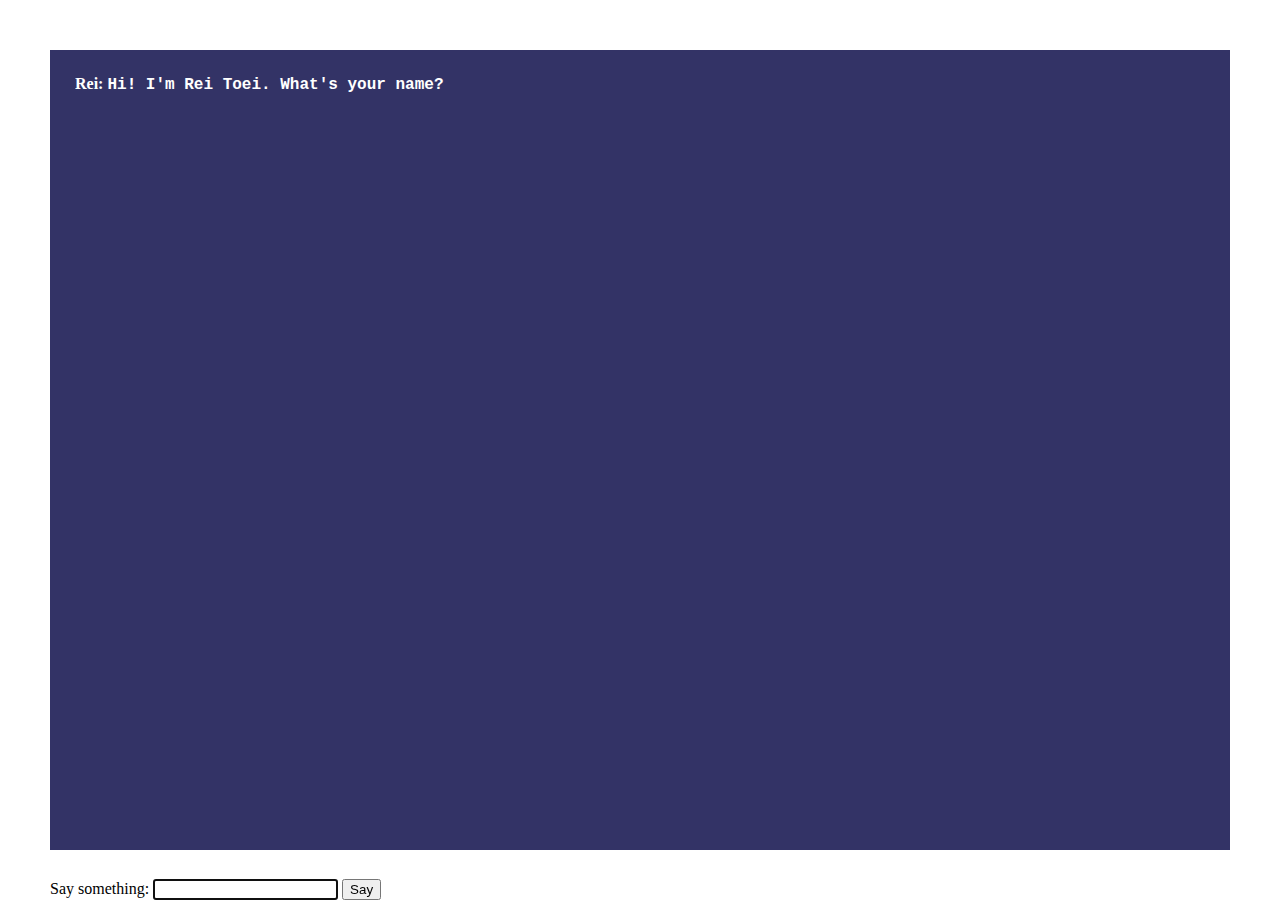
<file: app/index.html>
<!DOCTYPE html>
<html>
    <head>
        <title>Rei lab</title>
        <script src="scripts/deps/xregexp-all.js"></script>
        <script data-main="scripts/main" src="scripts/require-jquery.js"></script>
        <link rel="stylesheet" type="text/css" href="style/main.css"/>
    </head>
    <body>
        <div id="conversation"></div>
        <div id="userinput">
        Say something: <input id="q" autofocus/>
        <input type="submit" id="submit" value="Say"/>
    </div>
    </body>
</html>
</file>
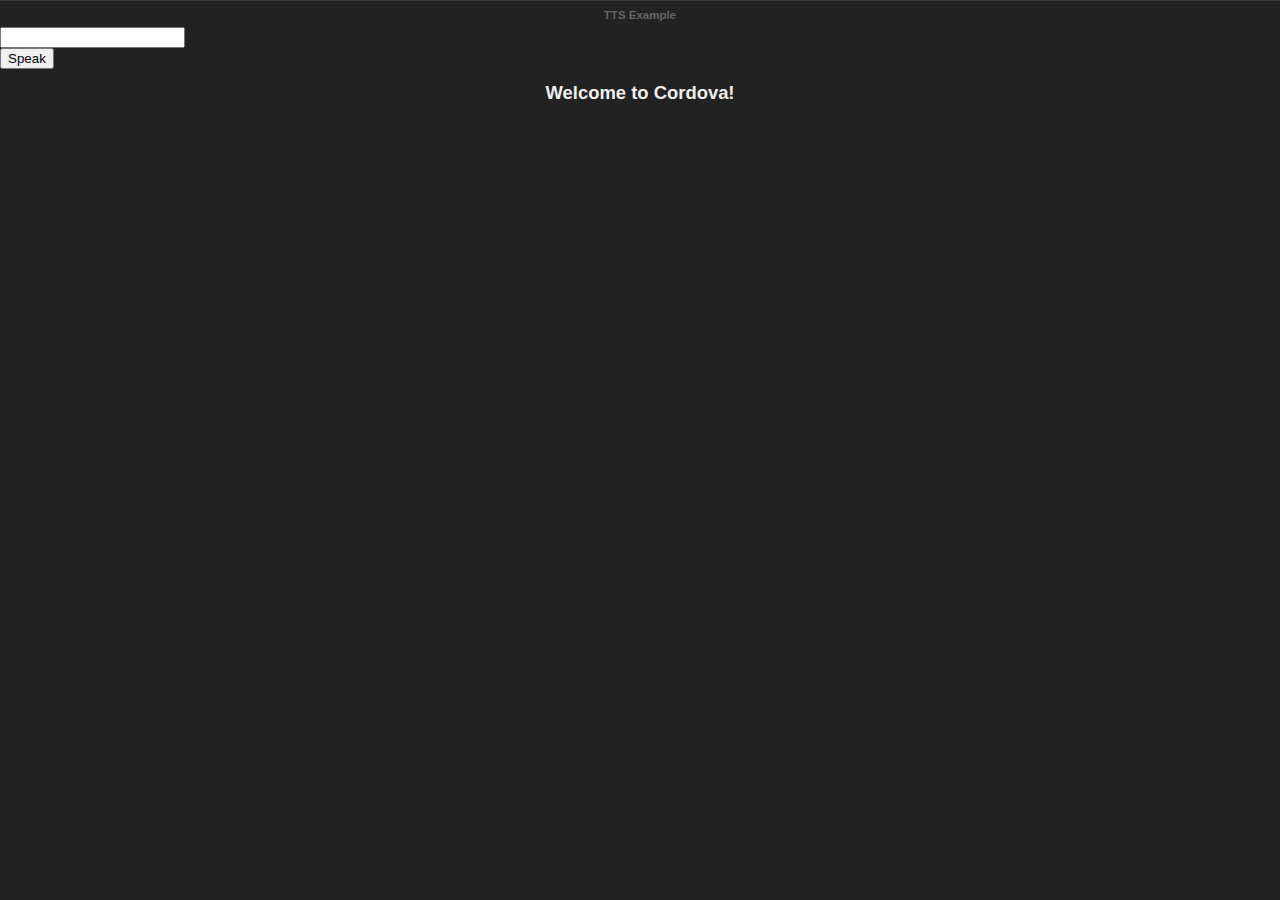
<file: android/assets/www/index.html>
<!DOCTYPE HTML>
<!--
       Licensed to the Apache Software Foundation (ASF) under one
       or more contributor license agreements.  See the NOTICE file
       distributed with this work for additional information
       regarding copyright ownership.  The ASF licenses this file
       to you under the Apache License, Version 2.0 (the
       "License"); you may not use this file except in compliance
       with the License.  You may obtain a copy of the License at

         http://www.apache.org/licenses/LICENSE-2.0

       Unless required by applicable law or agreed to in writing,
       software distributed under the License is distributed on an
       "AS IS" BASIS, WITHOUT WARRANTIES OR CONDITIONS OF ANY
       KIND, either express or implied.  See the License for the
       specific language governing permissions and limitations
       under the License.
-->
<html>
  <head>
    <meta name="viewport" content="width=320; user-scalable=no" />
    <meta http-equiv="Content-type" content="text/html; charset=utf-8">
    <title>PhoneGap</title>
      <link rel="stylesheet" href="master.css" type="text/css" media="screen" title="no title">
      <script type="text/javascript" charset="utf-8" src="cordova-1.9.0.js"></script>
      <script type="text/javascript" charset="utf-8" src="tts.js"></script>
      <script type="text/javascript" charset="utf-8" src="SpeechRecognizer.js"></script>
      <script type="text/javascript" charset="utf-8" src="main.js"></script>
      <script> 
    function onLoad() {
        document.addEventListener("deviceready", onDeviceReady, false);
    }

    // PhoneGap is loaded and it is now safe to make calls PhoneGap methods
    //
    function onDeviceReady() {
        window.plugins.tts.startup(startupWin, fail);
    }
    
    function startupWin(result) {
        // When result is equal to STARTED we are ready to play
        if (result == TTS.STARTED) {
            window.plugins.tts.getLanguage(win, fail);
            window.plugins.speechrecognizer.init(speechInitOk, speechInitFail);
        }
    }


    function win(result) {
        console.log(result);
    }
    
    function fail(result) {
        console.log("Error = " + result);
    }
    
    function speak() {
        window.plugins.tts.speak(document.getElementById('playMe').value);
    }

    function speechInitOk() {
        supportedLanguages();
        recognizeSpeech();
    }
    function speechInitFail(m) {
        alert(m);
    }

    // Show the list of the supported languages
    function supportedLanguages() {
        window.plugins.speechrecognizer.getSupportedLanguages(function(languages){
                // display the json array
                alert(languages);
            }, function(error){
                alert("Could not retrieve the supported languages");
        });
    }

    function recognizeSpeech() {
        var requestCode = 1234;
        var maxMatches = 5;
        var promptString = "Polly want a cracker";
        var language = "en-US";                     // optional
        window.plugins.speechrecognizer.startRecognize(speechOk, speechFail, requestCode, maxMatches, promptString, language);
    }

    function speechOk(result) {
        var respObj, requestCode, matches;
        if (result) {
            respObj = JSON.parse(result);
            if (respObj) {
                var matches = respObj.speechMatches.speechMatch;

                for (x in matches) {
                    window.plugins.tts.speak(matches[x]);
                    // regex comes in handy for dealing with these match strings
                }
            }        
        }
        recognizeSpeech();
    }

    function speechFail(message) {
        console.log("speechFail: " + message);
    }


    </script>
  </head>
  <body onload="onLoad();init();" id="stage" class="theme">
    <h2>TTS Example</h2>
    <input id="playMe" type="text"/><br/>
    <input type="button" onClick="speak();" value="Speak"/>
    <h1>Welcome to Cordova!</h1>
  </body>
</html>
</file>
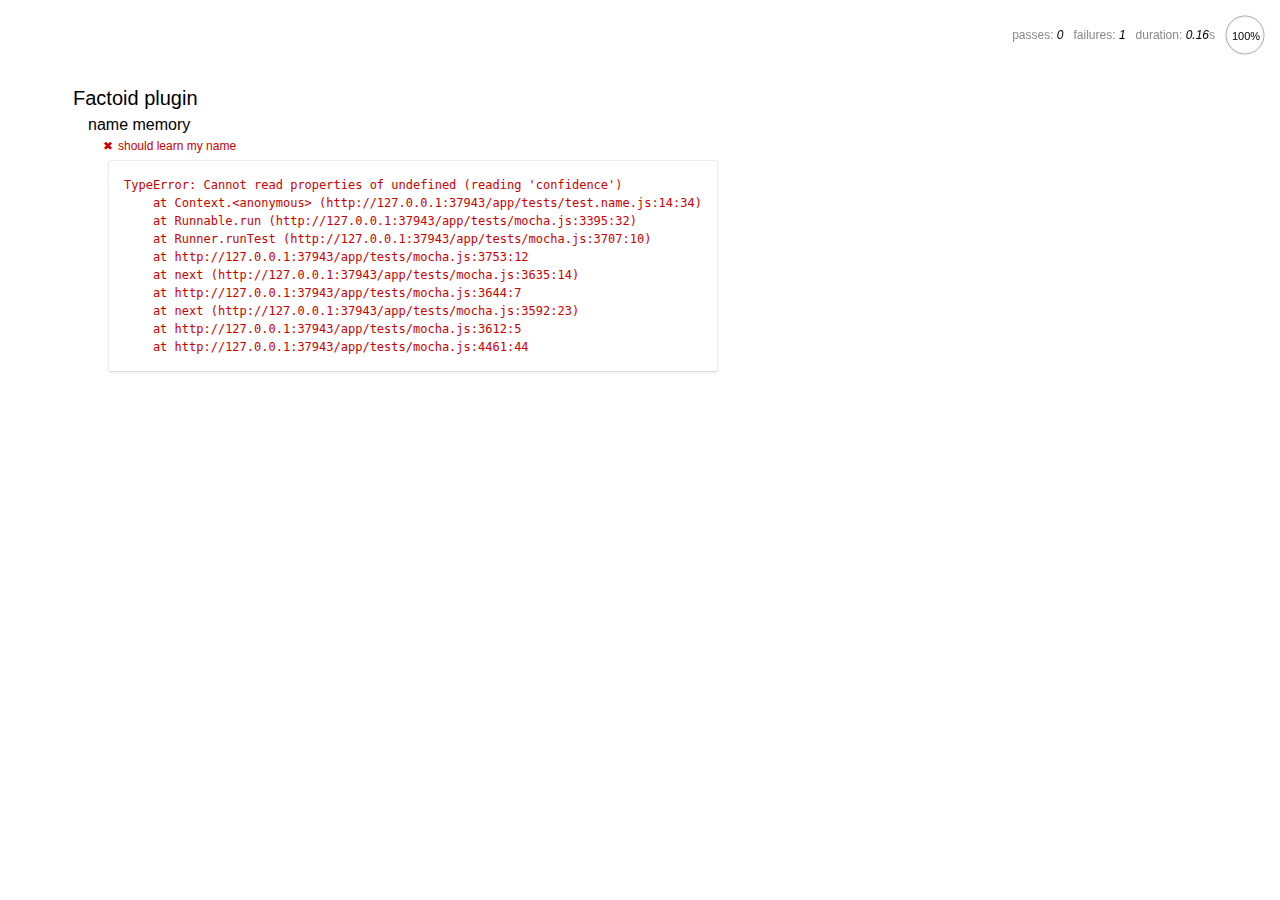
<file: app/test.html>
<!DOCTYPE html>
<html>
    <head>
        <title>Rei Tests</title>
        <!-- Test framework -->
        <script src="tests/mocha.js"></script>
        <script src="tests/chai.js"></script>
        <script>mocha.setup('bdd')</script>

        <script src="scripts/require-jquery.js"></script>
        <script src="tests/test.name.js"></script>
        <script>
        $(function(){
            requirejs.config({
                baseUrl: 'scripts'
            });
            requirejs(['./rei'], function(rei) {
                window.Rei = rei;
                var runner = mocha.run();
                runner.globals(['PLUGINS', 'jQuery', 'chai', 'Rei', 'word']);

                runner.on('test end', function(test){
                    console.log(test.fullTitle());
                });
            });
        });
        </script>


        <link rel="stylesheet" type="text/css" href="tests/mocha.css"/>

    </head>
    <body>
        <div id="mocha"></div>
    </div>
    </body>
</html>
</file>
<file: app/style/main.css>
div#conversation {

    position: absolute;
    top: 50px;
    bottom: 50px;
    left: 50px;
    right: 50px;
    overflow-y: auto;
    background-color: #333366;
    padding: 25px;
}

div#conversation .reiname {
    color: white;
    font-weight: bold;
}

div#conversation .yourname {
    color: red;
    font-weight: bold;
}

div#conversation .msg {
    color: white;
    font-weight: bold;
    font-family: "Courier New", "Courier", monospace;
}

div#userinput {
    position: absolute;
    bottom: 0;
    left: 50px;
    right: 50px;

}
</file>
<file: app/tests/mocha.css>
@charset "UTF-8";
body {
  font: 20px/1.5 "Helvetica Neue", Helvetica, Arial, sans-serif;
  padding: 60px 50px;
}

#mocha ul, #mocha li {
  margin: 0;
  padding: 0;
}

#mocha ul {
  list-style: none;
}

#mocha h1, #mocha h2 {
  margin: 0;
}

#mocha h1 {
  margin-top: 15px;
  font-size: 1em;
  font-weight: 200;
}

#mocha h1 a {
  text-decoration: none;
  color: inherit;
}

#mocha h1 a:hover {
  text-decoration: underline;
}

#mocha .suite .suite h1 {
  margin-top: 0;
  font-size: .8em;
}

#mocha h2 {
  font-size: 12px;
  font-weight: normal;
  cursor: pointer;
}

#mocha .suite {
  margin-left: 15px;
}

#mocha .test {
  margin-left: 15px;
}

#mocha .test:hover h2::after {
  position: relative;
  top: 0;
  right: -10px;
  content: '(view source)';
  font-size: 12px;
  font-family: arial;
  color: #888;
}

#mocha .test.pending:hover h2::after {
  content: '(pending)';
  font-family: arial;
}

#mocha .test.pass.medium .duration {
  background: #C09853;
}

#mocha .test.pass.slow .duration {
  background: #B94A48;
}

#mocha .test.pass::before {
  content: '✓';
  font-size: 12px;
  display: block;
  float: left;
  margin-right: 5px;
  color: #00d6b2;
}

#mocha .test.pass .duration {
  font-size: 9px;
  margin-left: 5px;
  padding: 2px 5px;
  color: white;
  -webkit-box-shadow: inset 0 1px 1px rgba(0,0,0,.2);
  -moz-box-shadow: inset 0 1px 1px rgba(0,0,0,.2);
  box-shadow: inset 0 1px 1px rgba(0,0,0,.2);
  -webkit-border-radius: 5px;
  -moz-border-radius: 5px;
  -ms-border-radius: 5px;
  -o-border-radius: 5px;
  border-radius: 5px;
}

#mocha .test.pass.fast .duration {
  display: none;
}

#mocha .test.pending {
  color: #0b97c4;
}

#mocha .test.pending::before {
  content: '◦';
  color: #0b97c4;
}

#mocha .test.fail {
  color: #c00;
}

#mocha .test.fail pre {
  color: black;
}

#mocha .test.fail::before {
  content: '✖';
  font-size: 12px;
  display: block;
  float: left;
  margin-right: 5px;
  color: #c00;
}

#mocha .test pre.error {
  color: #c00;
}

#mocha .test pre {
  display: inline-block;
  font: 12px/1.5 monaco, monospace;
  margin: 5px;
  padding: 15px;
  border: 1px solid #eee;
  border-bottom-color: #ddd;
  -webkit-border-radius: 3px;
  -webkit-box-shadow: 0 1px 3px #eee;
}

#report.pass .test.fail {
  display: none;
}

#report.fail .test.pass {
  display: none;
}

#error {
  color: #c00;
  font-size: 1.5  em;
  font-weight: 100;
  letter-spacing: 1px;
}

#stats {
  position: fixed;
  top: 15px;
  right: 10px;
  font-size: 12px;
  margin: 0;
  color: #888;
}

#stats .progress {
  float: right;
  padding-top: 0;
}

#stats em {
  color: black;
}

#stats a {
  text-decoration: none;
  color: inherit;
}

#stats a:hover {
  border-bottom: 1px solid #eee;
}

#stats li {
  display: inline-block;
  margin: 0 5px;
  list-style: none;
  padding-top: 11px;
}

code .comment { color: #ddd }
code .init { color: #2F6FAD }
code .string { color: #5890AD }
code .keyword { color: #8A6343 }
code .number { color: #2F6FAD }
</file>
<file: android/assets/www/master.css>
/*
       Licensed to the Apache Software Foundation (ASF) under one
       or more contributor license agreements.  See the NOTICE file
       distributed with this work for additional information
       regarding copyright ownership.  The ASF licenses this file
       to you under the Apache License, Version 2.0 (the
       "License"); you may not use this file except in compliance
       with the License.  You may obtain a copy of the License at

         http://www.apache.org/licenses/LICENSE-2.0

       Unless required by applicable law or agreed to in writing,
       software distributed under the License is distributed on an
       "AS IS" BASIS, WITHOUT WARRANTIES OR CONDITIONS OF ANY
       KIND, either express or implied.  See the License for the
       specific language governing permissions and limitations
       under the License.
*/


 body {
    background:#222 none repeat scroll 0 0;
    color:#666;
    font-family:Helvetica;
    font-size:72%;
    line-height:1.5em;
    margin:0;
    border-top:1px solid #393939;
  }

  #info{
    background:#ffa;
    border: 1px solid #ffd324;
    -webkit-border-radius: 5px;
    border-radius: 5px;
    clear:both;
    margin:15px 6px 0;
    width:295px;
    padding:4px 0px 2px 10px;
  }
  
  #info > h4{
    font-size:.95em;
    margin:5px 0;
  }
 	
  #stage.theme{
    padding-top:3px;
  }

  /* Definition List */
  #stage.theme > dl{
  	padding-top:10px;
  	clear:both;
  	margin:0;
  	list-style-type:none;
  	padding-left:10px;
  	overflow:auto;
  }

  #stage.theme > dl > dt{
  	font-weight:bold;
  	float:left;
  	margin-left:5px;
  }

  #stage.theme > dl > dd{
  	width:45px;
  	float:left;
  	color:#a87;
  	font-weight:bold;
  }

  /* Content Styling */
  #stage.theme > h1, #stage.theme > h2, #stage.theme > p{
    margin:1em 0 .5em 13px;
  }

  #stage.theme > h1{
    color:#eee;
    font-size:1.6em;
    text-align:center;
    margin:0;
    margin-top:15px;
    padding:0;
  }

  #stage.theme > h2{
  	clear:both;
    margin:0;
    padding:3px;
    font-size:1em;
    text-align:center;
  }

  /* Stage Buttons */
  #stage.theme a.btn{
  	border: 1px solid #555;
  	-webkit-border-radius: 5px;
  	border-radius: 5px;
  	text-align:center;
  	display:block;
  	float:left;
  	background:#444;
  	width:150px;
  	color:#9ab;
  	font-size:1.1em;
  	text-decoration:none;
  	padding:1.2em 0;
  	margin:3px 0px 3px 5px;
  }
  #stage.theme a.btn.large{
  	width:308px;
  	padding:1.2em 0;
  }
</file>
